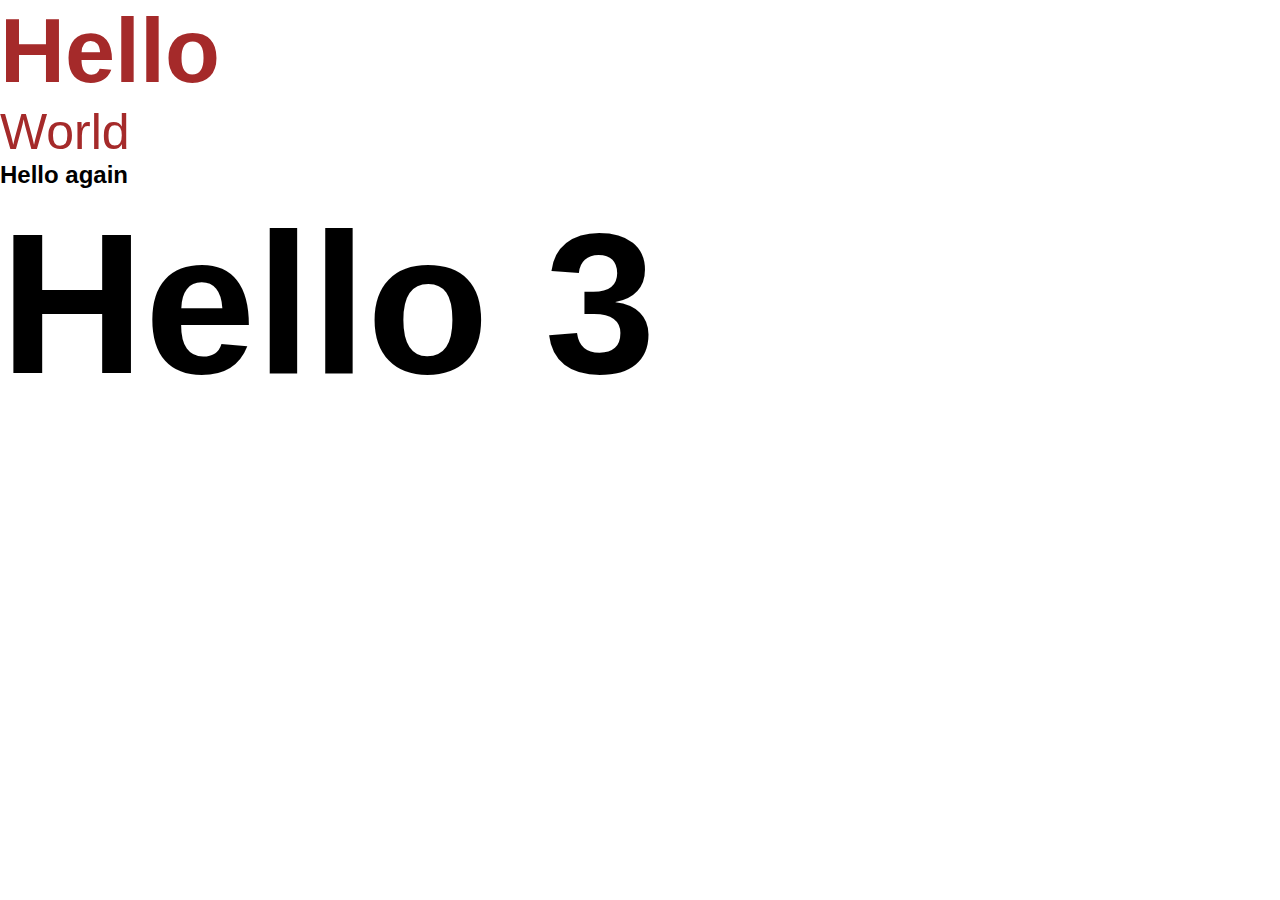
<file: index.html>
<!DOCTYPE html>
<html lang="en">
  <head>
    <meta charset="UTF-8" />
    <meta name="viewport" content="width=device-width, initial-scale=1.0" />
    <link rel="stylesheet" href="style.css" />
    <title>Document</title>
  </head>
  <body>
    <div class="header">
      <h1>Hello</h1>
      <p>World</p>
    </div>
    <div>
      <h2>Hello again</h2>
    </div>
    <div class="class">
      <h3>Hello 3</h3>
    </div>
  </body>
</html>
</file>
<file: style.css>
* {
  padding: 0;
  margin: 0;
  box-sizing: border-box;
}

body {
  font-family: sans-serif;
}

.header {
  font-size: 50px;
  color: brown;
}

h1 {
  font-size: 90px;
}

h3 {
  font-size: 200px;
}
</file>
